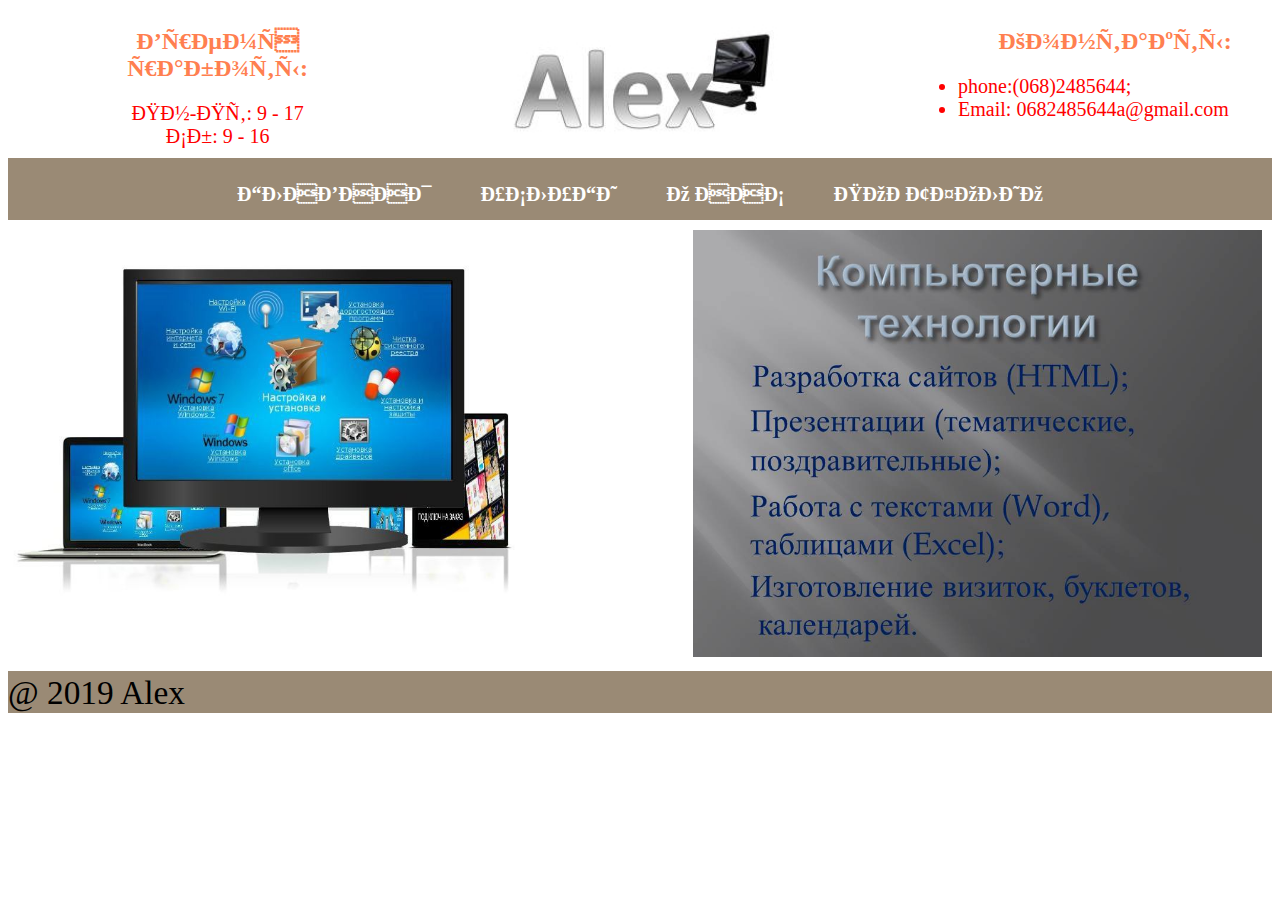
<file: index.html>
<!DOCTYPE html>
<html>
    <head>
        <meta charset="ufh-8">
        <title>Главная</title>
        <link rel="stylesheet" href="menu.css">
        </head>
        <body>
            <header>
                <div class="block1">  
            <p><img src= "Alex.jpg" alt="Alex" width="55%"></p>
            </div>
            <div class="block2">
                <h2>Контакты:</h2>
<ul> 
    <li>phone:(068)2485644;</li>
    <li> Email: 0682485644a@gmail.com</li>
    </ul>
            </div>
            <div class="block3">
                <h2>Время работы:</h2>
                <ul>
                    <li>Пн-Пт: 9 - 17 </li>
                    <li>Сб: 9 - 16 </li>
                </ul>
                </div>     
        </header> 
            <nav class="nav">
                <ul class="menu">
                    <li><a href="index.html">ГЛАВНАЯ</a></li>
                    <li><a href="yslugi.html">УСЛУГИ</a></li>
                    <li><a href="onas.html">О НАС</a></li>
                    <li><a href="portfolio.html">ПОРТФОЛИО</a></li>
                </ul>
                </nav>
                <div class="foto">
                    <img src="foto.jpg" width="100%" >
                </div>
                <div class="main">
                    <img src="prezent.jpg" width="100%" alt="">
                </div>
                <div class="social">
                    <small>@ 2019 Alex </small>
                </div>
                </body>
</html>
</file>
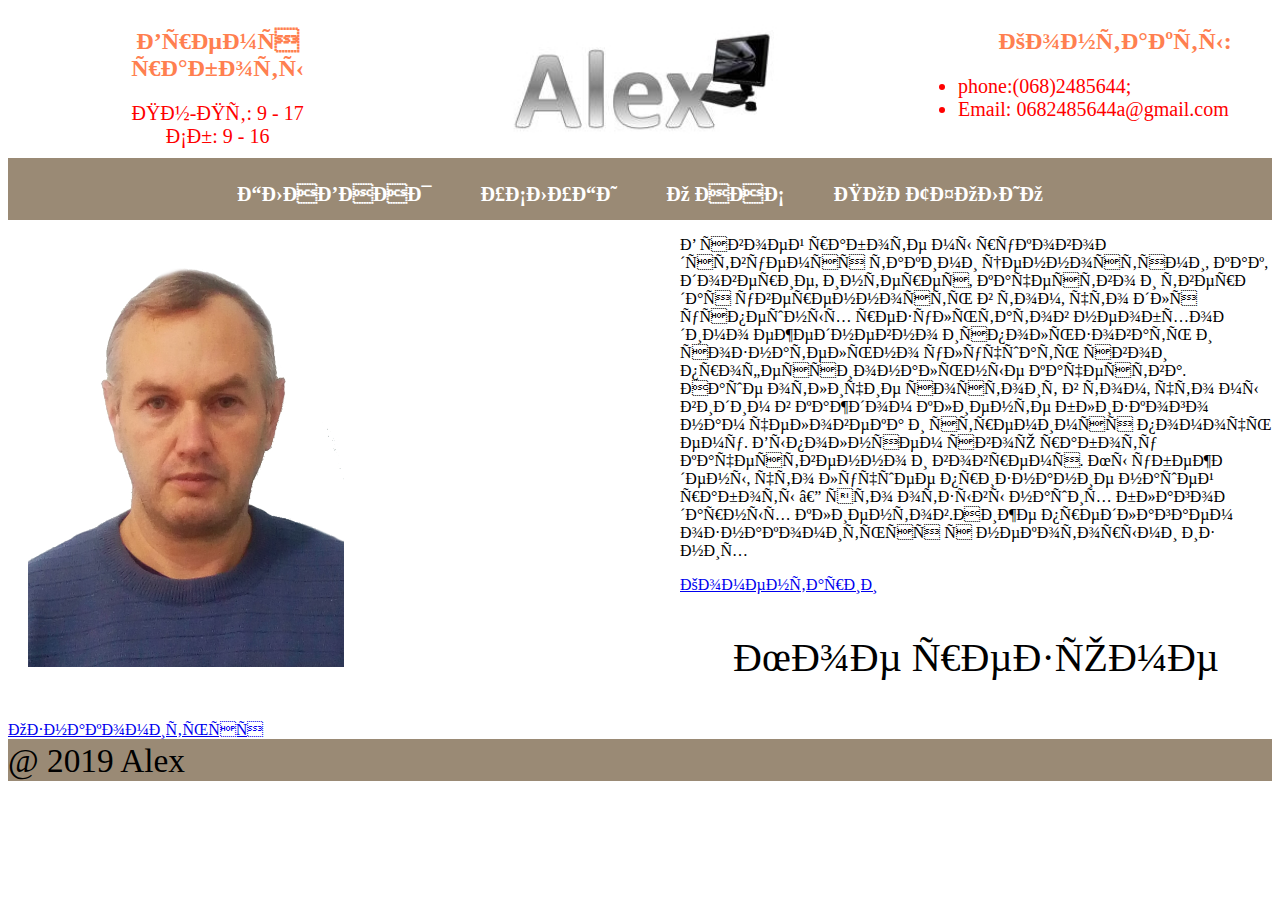
<file: onas.html>
<!DOCTYPE html>
<html>
    <head>
        <meta charset="ufh-8">
        <title>Информация</title>
        <link rel="stylesheet" href="menu.css">
        </head>
        <body>
            <header>
                <div class="block1">  
                   <p><img src= "Alex.jpg" alt="Alex" width="55%"></p>
                    </div>
                    <div class="block2">
                            <h2>Контакты:</h2>            
        <ul> 
            <li>phone:(068)2485644;</li>
            <li> Email: 0682485644a@gmail.com</li>
            </ul>
                    </div>
                    <div class="block3">
                        <h2>Время работы</h2>
                        <ul>
                            <li>Пн-Пт: 9 - 17 </li>
                            <li>Сб: 9 - 16 </li>
                        </ul>
                        </div>     
        </header> 
            <nav class="nav">
                <ul class="menu">
                    <li><a href="index.html">ГЛАВНАЯ</a></li>
                    <li><a href="yslugi.html">УСЛУГИ</a></li>
                    <li><a href="onas.html">О НАС</a></li>
                    <li><a href="portfolio.html">ПОРТФОЛИО</a></li>
                </ul>
                </nav>
                    <div class="ja">
                        <img src="ja.jpg" width="50%">
                    </div>
                    <div class="comments">
                        <p>В своей работе мы руководствуемся такими ценностями, как, доверие, интерес, качество и твердая уверенность в том, что для успешных результатов необходимо ежедневно использовать и сознательно улучшать свои профессиональные качества. Наше отличие состоит в том, что мы видим в каждом клиенте близкого нам человека и стремимся помочь ему.  Выполняем свою работу качественно и вовремя.
                            Мы убеждены, что лучшее признание нашей работы — это отзывы наших благодарных клиентов.Ниже предлагаем ознакомиться с некоторыми из них</p>
                        <a href="comments.pdf">Коментарии</a>
                    </div>
                    <div class="rezume"></div>
                    <p class="rezumep">Мое резюме</p>
                   <a href="rezume.pdf">Ознакомиться</a>
                </div>
                <div class="social">
                    <small>@ 2019 Alex </small>
                </div>
                </body>
</html>
</file>
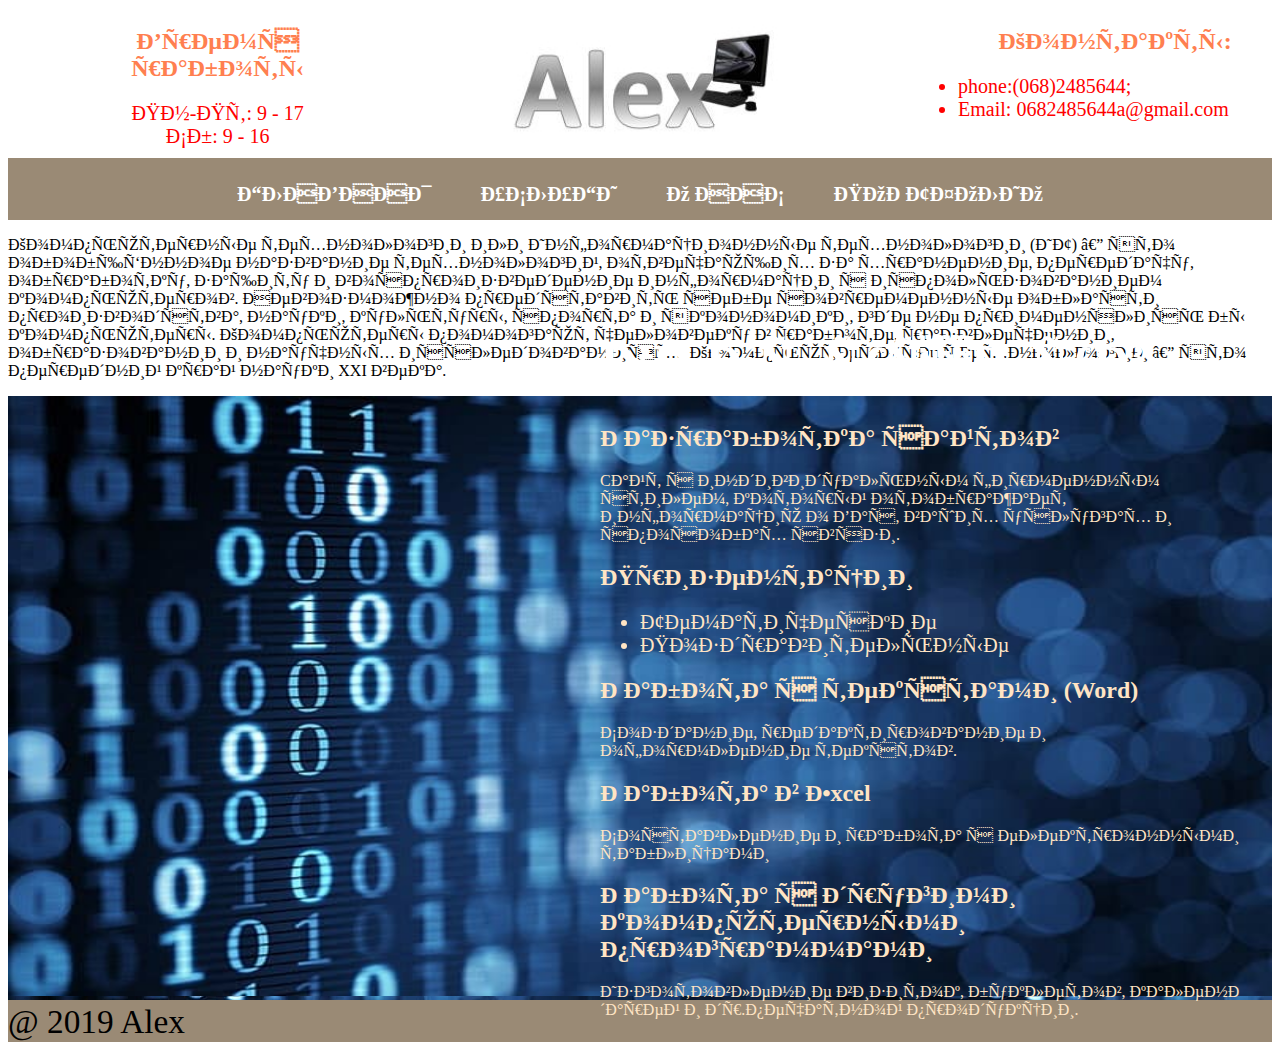
<file: yslugi.html>
<!DOCTYPE html>
<html>
    <head>
        <meta charset="ufh-8">
        <title>Услуги</title>
        <link rel="stylesheet" href="menu.css">
        </head>
        <body>
            <header>
                <div class="block1">  
                    <p><img src= "Alex.jpg" alt="Alex" width="55%"></p>
                    </div>
                    <div class="block2">
                            <h2>Контакты:</h2>  
        <ul> 
            <li>phone:(068)2485644;</li>
            <li> Email: 0682485644a@gmail.com</li>
            </ul>
                    </div>
                    <div class="block3">
                        <h2>Время работы</h2>
                        <ul>
                            <li>Пн-Пт: 9 - 17 </li>
                            <li>Сб: 9 - 16 </li>
                        </ul>
                        </div>      
        </header> 
            <nav class="nav">
                <ul class="menu">
                    <li><a href="index.html">ГЛАВНАЯ</a></li>
                    <li><a href="yslugi.html">УСЛУГИ</a></li>
                    <li><a href="onas.html">О НАС</a></li>
                    <li><a href="portfolio.html">ПОРТФОЛИО</a></li>
                </ul>
                </nav>
                <div class="IT">
                    <p>Компьютерные технологии или Информационные технологии (ИТ) — это обобщённое название технологий, отвечающих за хранение, передачу, обработку, защиту и воспроизведение информации с использованием компьютеров. Невозможно представить себе современные области производства, науки, культуры, спорта и экономики, где не применялись бы компьютеры. Компьютеры помогают человеку в работе, развлечении, образовании и научных исследованиях.
                        Компьютерные технологии — это передний край науки XXI века.
                        </p>
                </div>
                <div class="fon">
                    <img src="it-10.jpg" width="100%"  height="600px">
                </div>
                <div class="yslugi">
                    <h1>Виды услуг:</h1>
                    <h2>Разработка сайтов</h2>
                    <p>Cайт с индивидуальным фирменным стилем, который отображает информацию о Вас, ваших услугах и способах связи.</p>
                <h2>Призентации</h2>
                <ul>
                    <li>Тематические </li>
                    <li>Поздравительные</li>
                </ul>
                <h2>Работа с текстами (Word)</h2>
                <p>Создание, редактирование и оформление текстов.</p>
                <h2>Работа в Еxcel</h2>
                <p>Составление и работа с електронными таблицами</p>
                <h2>Работа с другими компютерными программами </h2>
                <p>Изготовление визиток, буклетов, календарей и др.печатной продукции. </p>
                </div>
                <div class="social">
                    <small>@ 2019 Alex </small>
                </div>
                </body>
</html>
</file>
<file: menu.css>
header {
height: 150px;
}
.nav {
    display: block;
    background: rgba(126, 105, 78, 0.781); 
}
    .nav .menu{
        display: block;
        overflow: hidden;
margin: 0;
padding: 0;
width: 100%;
text-align: center;
list-style: none outside none;
    }
    .nav li {
        display: inline-block;
        margin: 0 10px;
        font-size: 20px;
        font-weight: 600;
line-height: 40px;
    }
    .nav li a {
        display: block;
        height: 100%;
        padding: 6px 12px;
        color: white;
        text-decoration: none;   
    }
    .nav li:hover a {
        background: rgba(0, 0, 0, .3);
    }

ul {
    color:red;
    font-size: 20px;
}
.block1{
    display: inline-block;
    width: 40%;
    padding: 0px;
    margin: 0px;
   }
   .block1 p {
       text-align: center;
   }
.block2 {
   display: block;
   float: right;
    padding: 0px;
    width:28%;
}
.block3 {
    display: block;
    float: left;
    padding: 0px;
    width: 30%;
}
.block3 h2, .block2 h2 {
text-align: center;
padding: 0 0 0 40px;
}
.block3 li {
    text-align: center; 
    list-style: none;
    margin: 0px;
    padding: 0;
}
    .block3 h2, .block2 h2 {
        color: coral;
}
.foto {
   display: inline-block;  
    width:45%;
    padding: 0px; 
}
.main {
    display: block;
float: right;
    width: 45%;
    padding: 0px;
    margin: 10px
}
.social {
    display: block; 
    background: rgba(126, 105, 78, 0.781);  
    font-family: 'Franklin Gothic Medium';
    font-size: 40px;
    text-align: left;
    line-height: 40px;
    clear: both;
}
.fon {
    background-image: url( it-10.jpg );
    position: relative;
}
.p {
    display: block;
    float: right;
    width: 45%;
   font-family: 'Times New Roman';
   color: black;
}
.yslugi {
    display: block;
    position: absolute;
    left: 600px;
    top: 300px;
    width: 50% 
}
.yslugi h1 {
    font-size: 50px;
    color: white;
}
.yslugi h2 {
    color: bisque;
}
.yslugi ul {
    color: bisque;
}
.yslugi p {
    color: bisque;
}
.ja {
display: block;
float: left;
width: 50%;
padding: 20px;
}
.rezume {
    display: block;
    width: 48%;
    margin: 10px;  
}
.rezumep {
text-align: center;
    color: black;
    font-size:40px;
}
.block4 {
    display: block;
    text-align: center;
    color: coral;
}
@media (max-width: 1024px) {
    ul {
        font-size: 14px;
    }
    .block2 {
        width:39%;
     }
     .block1{
        width: 31%;
}
.yslugi {
    display: block;
    position: absolute;
    left: 130px;
    top: 420px;
    width: 70% 
} 
}
</file>
